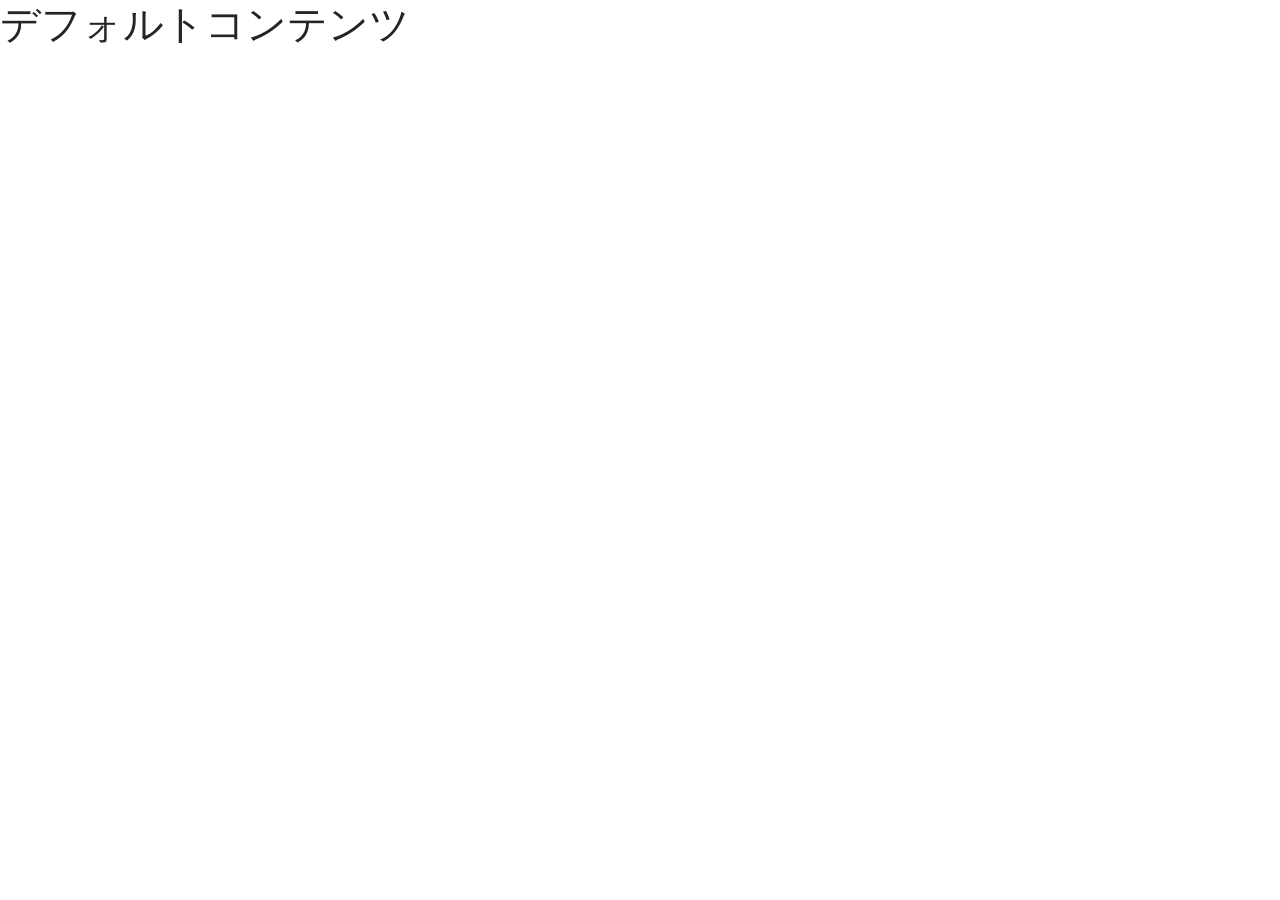
<file: src/main/resources/templates/layouts/base.html>
<!DOCTYPE html>
<html lang="ja" xmlns:th="https://www.thymeleaf.org" th:fragment="layout(title,content)">

<head>
    <meta charset="UTF-8">
    <meta name="viewport" content="width=device-width, initial-scale=1.0">

    <title th:replace="${title}">デフォルトタイトル</title>

    <!-- Web Fonts -->
    <link rel="preconnect" href="https://fonts.googleapis.com">
    <link rel="preconnect" href="https://fonts.gstatic.com" crossorigin>
    <link href="https://fonts.googleapis.com/css2?family=BIZ+UDPMincho:wght@400;700&display=swap" rel="stylesheet">

    <!-- Bootstrap CSS -->
    <link rel="stylesheet" href="https://stackpath.bootstrapcdn.com/bootstrap/4.1.3/css/bootstrap.min.css"
        integrity="sha384-MCw98/SFnGE8fJT3GXwEOngsV7Zt27NXFoaoApmYm81iuXoPkFOJwJ8ERdknLPMO" crossorigin="anonymous">

    <!-- Bootstrap Javascript(jQuery含む) -->
    <script src="https://code.jquery.com/jquery-3.3.1.slim.min.js"
        integrity="sha384-q8i/X+965DzO0rT7abK41JStQIAqVgRVzpbzo5smXKp4YfRvH+8abtTE1Pi6jizo"
        crossorigin="anonymous"></script>
    <script src="https://cdnjs.cloudflare.com/ajax/libs/popper.js/1.14.3/umd/popper.min.js"
        integrity="sha384-ZMP7rVo3mIykV+2+9J3UJ46jBk0WLaUAdn689aCwoqbBJiSnjAK/l8WvCWPIPm49"
        crossorigin="anonymous"></script>
    <script src="https://stackpath.bootstrapcdn.com/bootstrap/4.1.3/js/bootstrap.min.js"
        integrity="sha384-ChfqqxuZUCnJSK3+MXmPNIyE6ZbWh2IMqE241rYiqJxyMiZ6OW/JmZQ5stwEULTy"
        crossorigin="anonymous"></script>

        <!-- My Style -->
    <!-- <link rel="stylesheet" th:href="@{/css/style.css}"> -->
</head>

<body>
    <header th:replace="~{layouts/header :: header}"></header>
    <main>
        <article th:replace="${content}">
            <h1>デフォルトコンテンツ</h1>
        </article>
        <aside th:replace="~{layouts/aside :: aside}"></aside>
    </main>
    <footer th:replace="~{layouts/footer :: footer}"></footer>
</body>

</html>
</file>
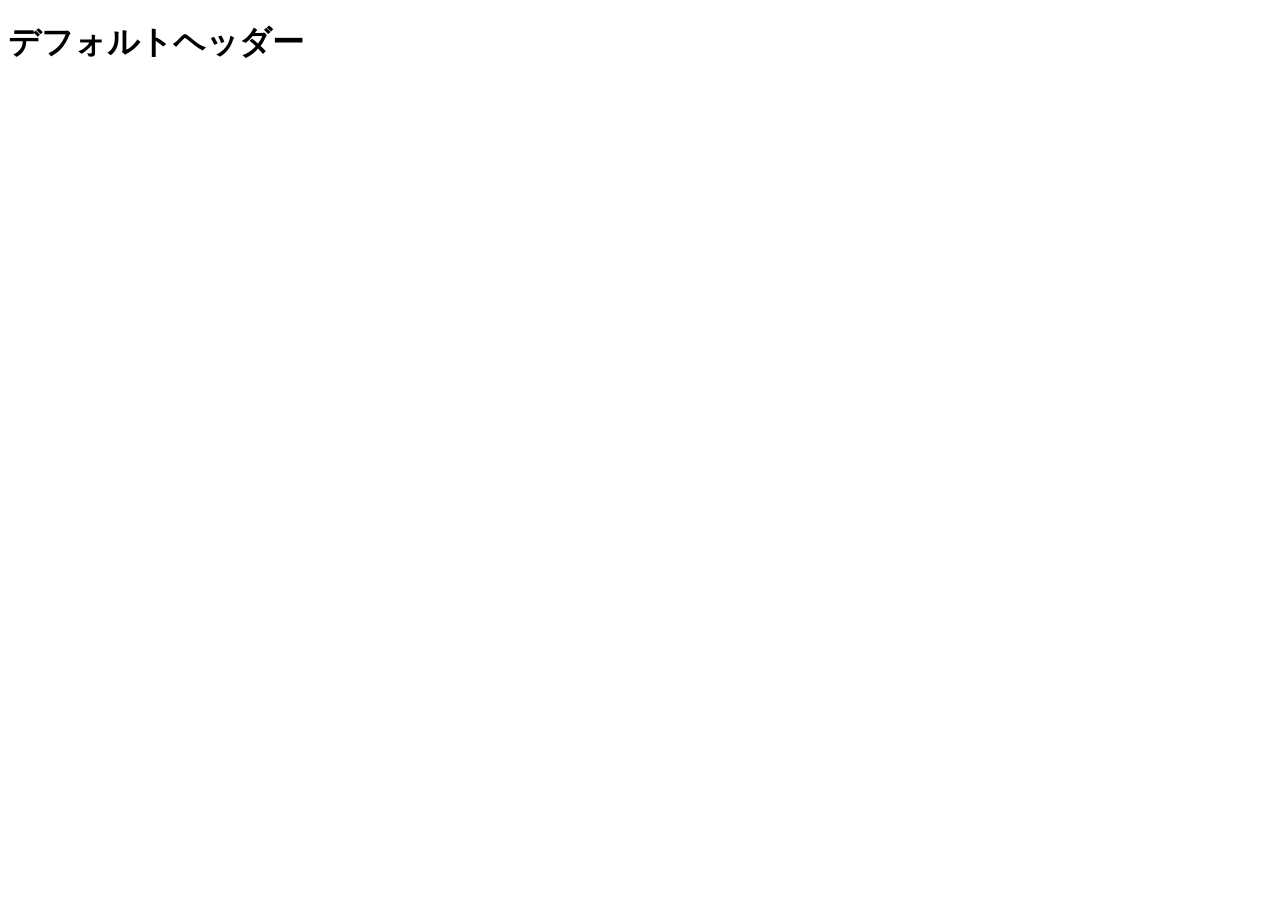
<file: src/main/resources/templates/layouts/header.html>
<!DOCTYPE html>
<html lang="ja" xmlns:th="https://www.thymeleaf.org">

<head>
    <meta charset="UTF-8">
    <meta name="viewport" content="width=device-width, initial-scale=1.0">
    <title>デフォルトヘッダー</title>
</head>

<body>
    <header th:fragment="header">
        <h1>デフォルトヘッダー</h1>
        <nav>
        </nav>
    </header>
</body>

</html>
</file>
